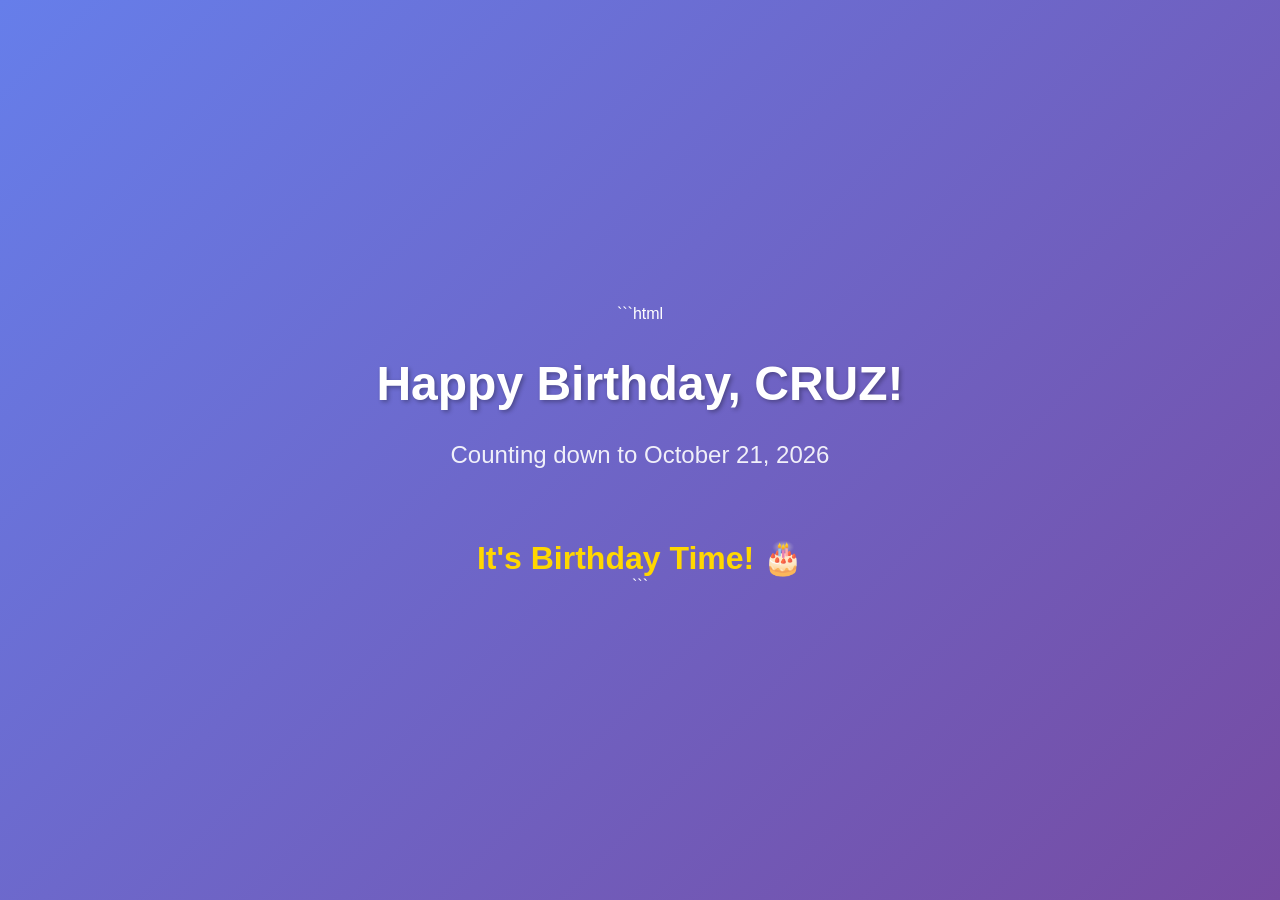
<file: imdex.html>
```html
<!DOCTYPE html>
<html lang="en">
<head>
    <meta charset="UTF-8">
    <meta name="viewport" content="width=device-width, initial-scale=1.0">
    <title>Cruz's Birthday Countdown</title>
    <style>
        body {
            background: linear-gradient(135deg, #667eea 0%, #764ba2 100%);
            color: white;
            font-family: 'Segoe UI', Tahoma, Geneva, Verdana, sans-serif;
            display: flex;
            flex-direction: column;
            align-items: center;
            justify-content: center;
            height: 100vh;
            margin: 0;
            text-align: center;
        }

        h1 {
            font-size: 3rem;
            margin-bottom: 10px;
            text-shadow: 2px 2px 4px rgba(0,0,0,0.3);
        }

        h2 {
            font-weight: 300;
            font-size: 1.5rem;
            margin-bottom: 40px;
            opacity: 0.9;
        }

        #countdown {
            display: flex;
            gap: 20px;
            flex-wrap: wrap;
            justify-content: center;
        }

        .time-box {
            background: rgba(255, 255, 255, 0.2);
            backdrop-filter: blur(10px);
            padding: 20px 30px;
            border-radius: 15px;
            min-width: 100px;
            box-shadow: 0 4px 15px rgba(0,0,0,0.2);
        }

        .time-box span {
            display: block;
            font-size: 2.5rem;
            font-weight: bold;
        }

        .time-box label {
            font-size: 0.9rem;
            text-transform: uppercase;
            letter-spacing: 2px;
            opacity: 0.8;
        }

        #message {
            margin-top: 30px;
            font-size: 2rem;
            font-weight: bold;
            color: #ffd700;
            display: none; /* Hidden until birthday arrives */
        }
    </style>
</head>
<body>

    <h1>Happy Birthday, CRUZ!</h1>
    <h2>Counting down to October 21, 2026</h2>

    <div id="countdown">
        <div class="time-box"><span id="days">0</span><label>Days</label></div>
        <div class="time-box"><span id="hours">0</span><label>Hours</label></div>
        <div class="time-box"><span id="minutes">0</span><label>Minutes</label></div>
        <div class="time-box"><span id="seconds">0</span><label>Seconds</label></div>
    </div>

    <div id="message">It's Birthday Time! 🎂</div>

    <script>
        // Set the date we're counting down to
        // Note: JavaScript months are 0-indexed (0 = Jan, 9 = Oct)
        const birthdayDate = new Date(2026, 9, 21, 0, 0, 0).getTime();

        function updateCountdown() {
            const now = new Date().getTime();
            const distance = birthdayDate - now;

            if (distance < 0) {
                // Birthday has passed or is today
                document.getElementById("countdown").style.display = "none";
                document.getElementById("message").style.display = "block";
                return;
            }

            // Time calculations
            const days = Math.floor(distance / (1000 * 60 * 60 * 24));
            const hours = Math.floor((distance % (1000 * 60 * 60 * 24)) / (1000 * 60 * 60));
            const minutes = Math.floor((distance % (1000 * 60 * 60)) / (1000 * 60));
            const seconds = Math.floor((distance % (1000 * 60)) / 1000);

            // Update the DOM
            document.getElementById("days").innerText = days;
            document.getElementById("hours").innerText = hours;
            document.getElementById("minutes").innerText = minutes;
            document.getElementById("seconds").innerText = seconds;
        }

        // Update every second
        setInterval(updateCountdown, 1000);
        
        // Initial call to avoid 1-second delay on load
        updateCountdown();
    </script>
</body>
</html>
```
</file>
